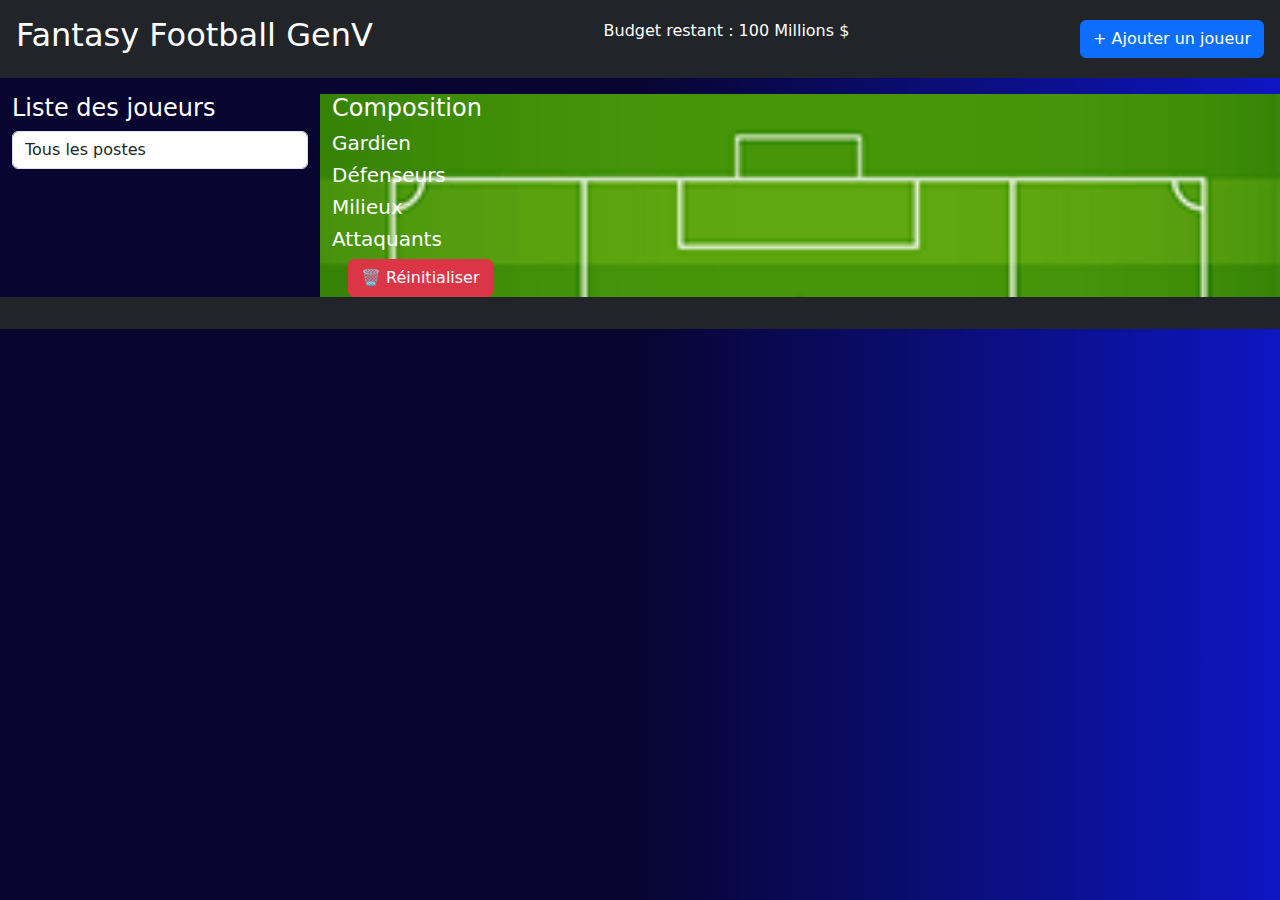
<file: index.html>
<!DOCTYPE html>
<html lang="fr">
<head>
    <meta charset="UTF-8">
    <title>Fantasy Football GenV</title>
    <link rel="stylesheet" href="https://cdn.jsdelivr.net/npm/bootstrap@5.3.0/dist/css/bootstrap.min.css">
     <link rel="stylesheet" href="style.css">
    
</head>
<body class="bg-light">

<header class="p-3 bg-dark text-white d-flex justify-content-between align-items-center">
    <h2>Fantasy Football GenV</h2>
   <p> Budget restant : <span id="budget"></span> Millions $</p>
    <button class="btn btn-primary" data-bs-toggle="modal" data-bs-target="#modalJoueur">+ Ajouter un joueur</button>
</header>

<div class="container-fluid mt-3">
    <div class="row">

        <!-- SIDEBAR -->
        <div class="col-3">
            <h4>Liste des joueurs</h4>
            <select id="filterPoste" class="form-control mb-3">
                <option selected>Tous les postes</option>
                <option>Gardien</option>
                <option>Défenseur</option>
                <option>Milieu</option>
                <option>Attaquant</option>
            </select>
            <div id="listeJoueurs" ></div>
        </div>

        <!-- COMPOSITION -->
        <div class="col-9"  id="content-com" >
            <h4>Composition</h4>

            <div id="terrain">

                <h5>Gardien</h5>
                <div id="Gardien" class="slot" data-poste="Gardien"></div>

                <h5>Défenseurs</h5>
                <div class="row" id="defenseurs"   ></div>

                <h5>Milieux</h5>
                <div class="row" id="milieux" ></div></div>

                <h5>Attaquants</h5>
                <div class="row" id="attaquants" ></div>
             <button id="resetBtn" class="btn btn-danger ms-3">🗑 Réinitialiser</button>
                  
            </div>
        </div>
    </div>
    
</div>

<footer class="p-3 bg-dark text-white text-center">
</footer>

<!-- MODAL -->
<div class="modal fade" id="modalJoueur">
    <div class="modal-dialog">
        <div class="modal-content p-3">
            <h4>Ajouter un joueur</h4>

            <form id="formJoueur">
                <input id="nom" class="form-control mb-2" placeholder="Nom complet">

                <select id="poste" class="form-control mb-2">
                    <option>Gardien</option>
                    <option>Défenseur</option>
                    <option>Milieu</option>
                    <option>Attaquant</option>
                </select>

                <input id="nationalite" class="form-control mb-2" placeholder="Nationalité">

                <input id="prix" type="number" class="form-control mb-2" placeholder="Prix (M$)">

                <input id="photo" class="form-control mb-3" placeholder="URL Photo">

            </form>
            <button id="btn-en" class="btn btn-primary w-100">Enregistrer</button>

        </div>
    </div>
</div>

<script src="script.js"></script>
<script src="https://cdn.jsdelivr.net/npm/bootstrap@5.3.0/dist/js/bootstrap.bundle.min.js"></script>
</body>
</html>
</file>
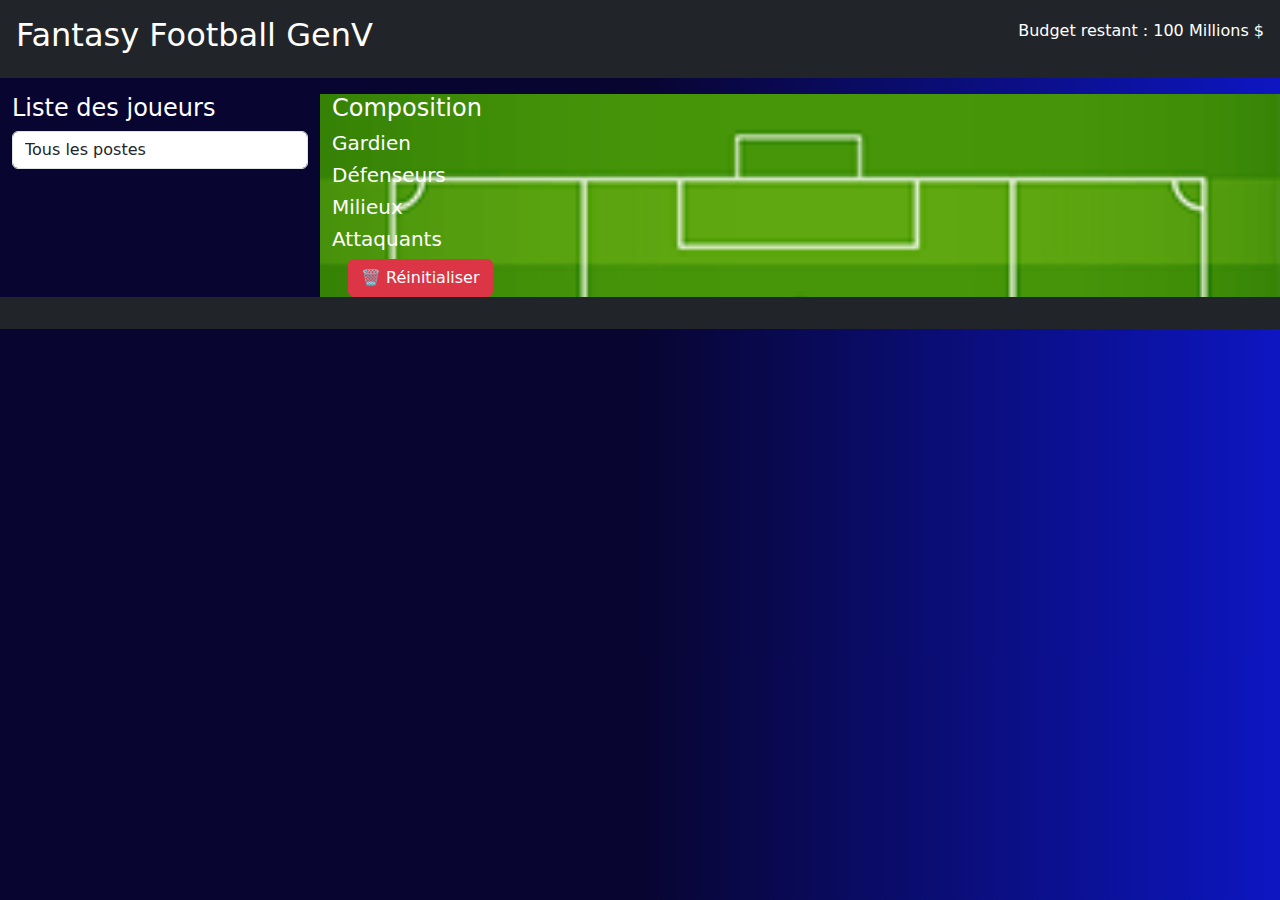
<file: jour.html>
<!DOCTYPE html>
<html lang="fr">
<head>
    <meta charset="UTF-8">
    <title>Fantasy Football GenV</title>
    <link rel="stylesheet" href="https://cdn.jsdelivr.net/npm/bootstrap@5.3.0/dist/css/bootstrap.min.css">
     <link rel="stylesheet" href="style.css">
</head>
<body class="bg-light">

<header class="p-3 bg-dark text-white d-flex justify-content-between align-items-center">
    <h2>Fantasy Football GenV</h2>
   <p> Budget restant : <span id="budget">100</span> Millions $</p>
</header>

<div class="container-fluid mt-3">
    <div class="row">

        <!-- SIDEBAR -->
        <div class="col-3">
            <h4>Liste des joueurs</h4>
            <select id="filterPoste" class="form-control mb-3">
                <option selected>Tous les postes</option>
                <option>Gardien</option>
                <option>Défenseur</option>
                <option>Milieu</option>
                <option>Attaquant</option>
            </select>
            <div id="listeJoueurs" ></div>
        </div>

        <!-- COMPOSITION -->
        <div class="col-9"  id="content-com">
            <h4>Composition</h4>

            <div id="terrain">

                <h5>Gardien</h5>
                <div id="Gardien" class="slot" data-poste="Gardien"></div>

                <h5>Défenseurs</h5>
                <div class="row" id="defenseurs"  ></div>

                <h5>Milieux</h5>
                <div class="row" id="milieux"   ></div></div>

                <h5>Attaquants</h5>
                <div class="row" id="attaquants"></div>
             <button id="resetBtn" class="btn btn-danger ms-3">🗑 Réinitialiser</button>
                  
            </div>
        </div>
    </div>
    
</div>

<footer class="p-3 bg-dark text-white text-center">
</footer>

</body>
</html>
</file>
<file: style.css>
body{
 background-image: linear-gradient(to right , rgb(8, 5, 49) 50% , #0d16c2);
 color: white;
    }
.card-player img {
    height: 130px;
    object-fit: cover;
}
.card-player {
    width: 150px;
}
.slot-empty {
    border: 2px dashed #aaa;
    padding: 20px;
    text-align: center;
    color: #777;
}
div#content-com{
    background: url(dimensions-arcs-cercle-terrain-foot.png)  no-repeat;
    background-size: cover; height: fit-content;
}
#attaquants,#milieux,#defenseurs{
    place-content:center;
}
</file>
